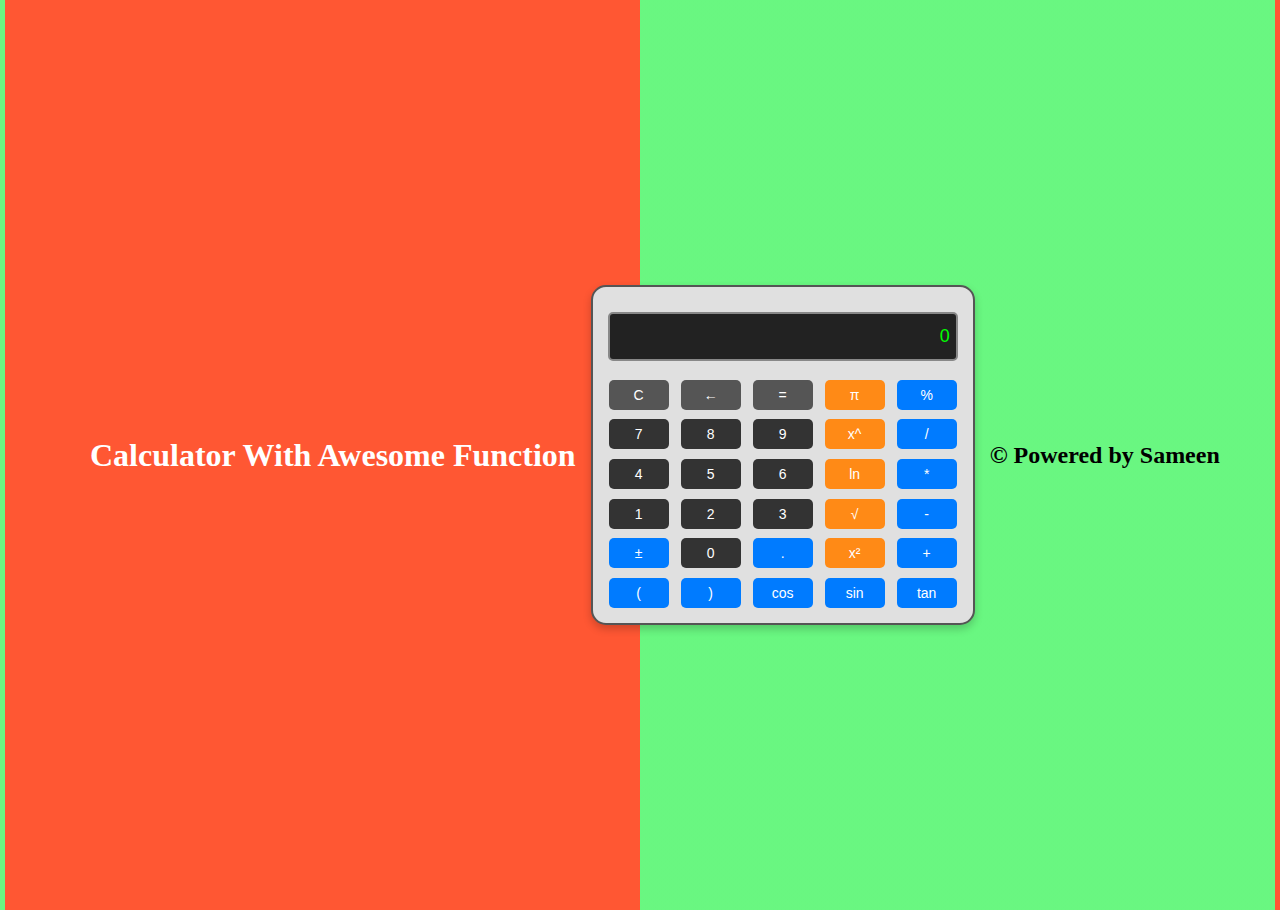
<file: Calculator Project/index.html>
<!DOCTYPE html>
<html lang="en">
<head>
    <!-- Designed by Saminu Aminu -->
    <meta charset="UTF-8">
    <meta name="viewport" content="width=device-width, initial-scale=1.0">
    
    <!-- Page title -->
    <title>Calculator By Sameen</title>
    
    <!-- External styles and scripts -->
    <link rel="stylesheet" href="style.css">
    <script src="script.js" defer></script>
</head>
<body>

    <h1> Calculator With Awesome Function</h1>
    <!-- Form container for the calculator -->
    <form name="sci-calc">
        <!-- Table layout for calculator buttons and display -->
        <table class="calculator" cellspacing="0" cellpadding="1">
            <!-- Display row -->
            <tr>
                <td colspan="5">
                    <!-- Display input field -->
                    <input id="display" name="display" value="0" size="28" maxlength="25">
                </td>
            </tr>
            
            <!-- Row for functional buttons -->
            <tr>
                <td><input type="button" class="btnTop" name="btnTop" value="C" onclick="this.form.display.value=0"></td>
                <td><input type="button" class="btnTop" name="btnTop" value="&#8592;" onclick="deleteChar(this.form.display)"></td>
                <td><input type="button" class="btnTop" name="btnTop" value="=" onclick="if(checkNum(this.form.display.value)) { compute(this.form) }"></td>
                <td><input type="button" class="btnOpps" name="btnOpps" value="&#960;" onclick="addChar(this.form.display,'3.14159265359')"></td>
                <td><input type="button" class="btnMath" name="btnMath" value="%" onclick="percent(this.form.display)"></td>
            </tr>

            <!-- Row for numbers and operations -->
            <tr>
                <td><input type="button" class="btnNum" name="btnNum" value="7" onclick="addChar(this.form.display, '7')"></td>
                <td><input type="button" class="btnNum" name="btnNum" value="8" onclick="addChar(this.form.display, '8')"></td>
                <td><input type="button" class="btnNum" name="btnNum" value="9" onclick="addChar(this.form.display, '9')"></td>
                <td><input type="button" class="btnOpps" name="btnOpps" value="x^" onclick="if(checkNum(this.form.display.value)) { exp(this.form) }"></td>
                <td><input type="button" class="btnMath" name="btnMath" value="/" onclick="addChar(this.form.display, '/')"></td>
            </tr>

            <!-- Row for more numbers and operations -->
            <tr>
                <td><input type="button" class="btnNum" name="btnNum" value="4" onclick="addChar(this.form.display, '4')"></td>
                <td><input type="button" class="btnNum" name="btnNum" value="5" onclick="addChar(this.form.display, '5')"></td>
                <td><input type="button" class="btnNum" name="btnNum" value="6" onclick="addChar(this.form.display, '6')"></td>
                <td><input type="button" class="btnOpps" name="btnOpps" value="ln" onclick="if(checkNum(this.form.display.value)) { ln(this.form) }"></td>
                <td><input type="button" class="btnMath" name="btnMath" value="*" onclick="addChar(this.form.display, '*')"></td>
            </tr>

            <!-- Row for more numbers and square root -->
            <tr>
                <td><input type="button" class="btnNum" name="btnNum" value="1" onclick="addChar(this.form.display, '1')"></td>
                <td><input type="button" class="btnNum" name="btnNum" value="2" onclick="addChar(this.form.display, '2')"></td>
                <td><input type="button" class="btnNum" name="btnNum" value="3" onclick="addChar(this.form.display, '3')"></td>
                <td><input type="button" class="btnOpps" name="btnOpps" value="√" onclick="if(checkNum(this.form.display.value)) { sqrt(this.form) }"></td>
                <td><input type="button" class="btnMath" name="btnMath" value="-" onclick="addChar(this.form.display, '-')"></td>
            </tr>

            <!-- Row for zero, decimal, and square -->
            <tr>
                <td><input type="button" class="btnMath" name="btnMath" value="±" onclick="changeSign(this.form.display)"></td>
                <td><input type="button" class="btnNum" name="btnNum" value="0" onclick="addChar(this.form.display, '0')"></td>
                <td><input type="button" class="btnMath" name="btnMath" value="." onclick="addChar(this.form.display, '.')"></td>
                <td><input type="button" class="btnOpps" name="btnOpps" value="x²" onclick="if(checkNum(this.form.display.value)) { square(this.form) }"></td>
                <td><input type="button" class="btnMath" name="btnMath" value="+" onclick="addChar(this.form.display, '+')"></td>
            </tr>

            <!-- Row for parentheses and trigonometric functions -->
            <tr>
                <td><input type="button" class="btnMath" name="btnMath" value="(" onclick="addChar(this.form.display, '(')"></td>
                <td><input type="button" class="btnMath" name="btnMath" value=")" onclick="addChar(this.form.display, ')')"></td>
                <td><input type="button" class="btnMath" name="btnMath" value="cos" onclick="if(checkNum(this.form.display.value)) { cos(this.form) }"></td>
                <td><input type="button" class="btnMath" name="btnMath" value="sin" onclick="if(checkNum(this.form.display.value)) { sin(this.form) }"></td>
                <td><input type="button" class="btnMath" name="btnMath" value="tan" onclick="if(checkNum(this.form.display.value)) { tan(this.form) }"></td>
            </tr>
        </table>
    </form>
    <h2> &copy; Powered by Sameen </h2>
        
    
</body>
</html>
</file>
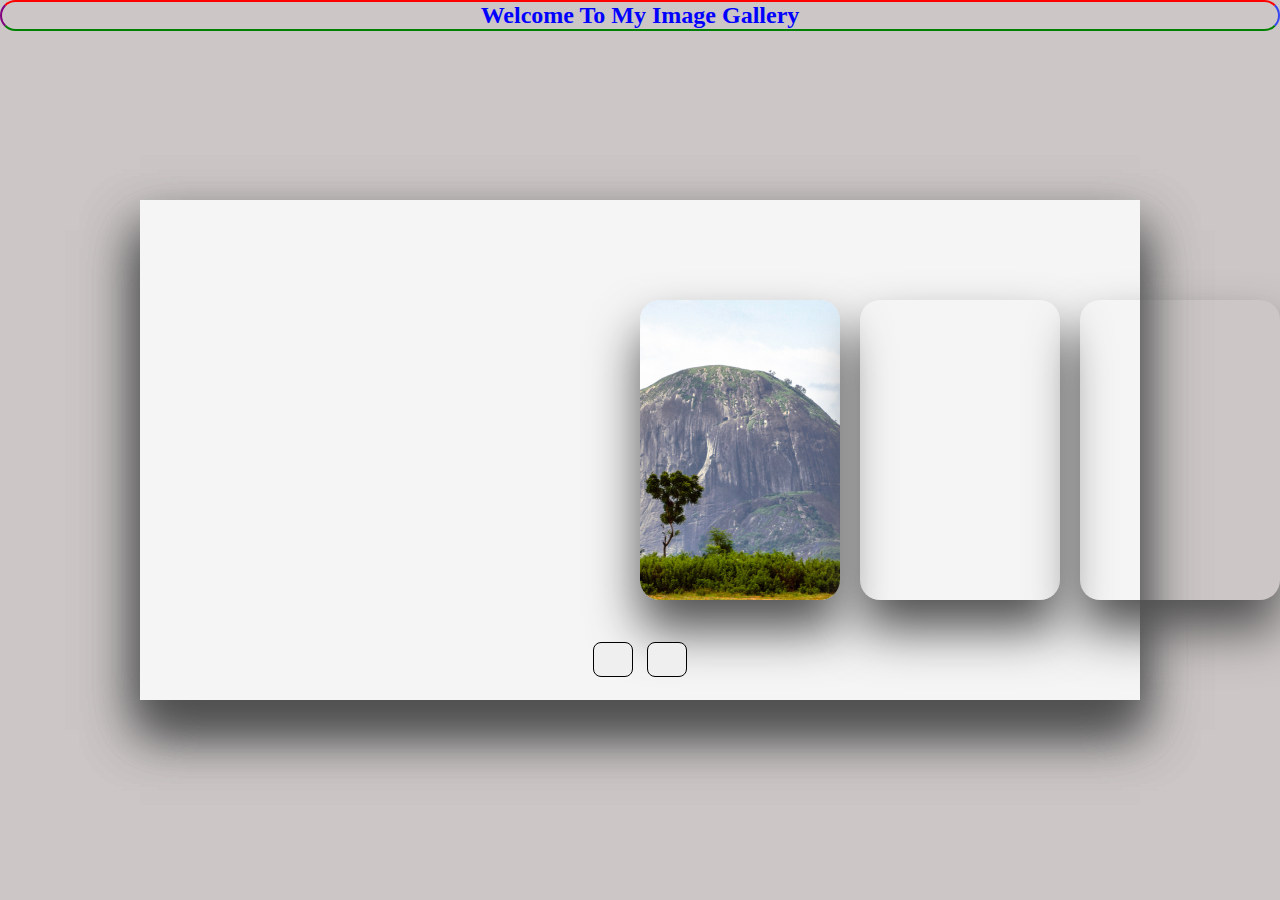
<file: Image Gallery/index.html>
<!DOCTYPE html>
<html lang="en">
    <head>
        <meta charset="UTF-8">
        <meta name="viewport" content="width=device-width, initial-scale=1.0">
        <title>Gallery Slider</title>
        <link rel="stylesheet" href="style.css" />
        <link rel="stylesheet"
            href="https://cdnjs.cloudflare.com/ajax/libs/font-awesome/6.4.0/css/all.min.css"
            integrity="sha512-iecdLmaskl7CVkqkXNQ/ZH/XLlvWZOJyj7Yy7tcenmpD1ypASozpmT/E0iPtmFIB46ZmdtAc9eNBvH0H/ZpiBw=="
            crossorigin="anonymous" referrerpolicy="no-referrer" />
    </head>
    <body>
        <h1> Welcome To My Image Gallery </h1>
        <!--Font Awesome CDN-->

        <div class="container">

            <div class="slide">

                <div class="item"
                    style="background-image: url(https://i.ibb.co/qCkd9jS/img1.jpg);">
                    <div class="content">
                        <div class="name">Switzerland</div>
                        <div class="des"> Code Alpha Inspired Me in moving all this </div>
                       
                    </div>
                </div>
                <div class="item"
                    style="background-image: url(https://i.ibb.co/jrRb11q/img2.jpg);">
                    <div class="content">
                        <div class="name" style="color: blue;">Finland</div>
                        <div class="des"> What a very Nice Place in Finland</div>
                        
                    </div>
                </div>
                <div class="item"
                    style="background-image: url('Zuma_Rock.png');">
                    <div class="content">
                        <div class="name"><span style="color:green;"> Zuma </span> Rock <span span style="color:green;"> Nigeria </span></div>
                        <div class="des" style="color:white;">You need to visit this places is amazing and cool</div>
                       
                    </div>
                </div>
                <div class="item"
                    style="background-image: url(https://i.ibb.co/Bq4Q0M8/img4.jpg);">
                    <div class="content">
                        <div class="name">Australia</div>
                        <div class="des">A very awesome Nature In Australia</div>
                       
                    </div>
                </div>
                <div class="item"
                    style="background-image: url(https://i.ibb.co/jTQfmTq/img5.jpg);">
                    <div class="content">
                        <div class="name">Netherland</div>
                        <div class="des">Nature Of God is Amazing is not about your expectation </div>
                     
                    </div>
                </div>
                <div class="item"
                    style="background-image: url(9ja.jpeg);">
                    <div class="content">
                        <div class="name"><span style="color:green;"> Ni</span>geria</div>
                        <div class="des" style="background-color: white; color: blue;">
                            Here we go My MotherLand Nigeria Proud of You 9JA oya naa
                        </div>
                        
                    </div>
                </div>
                <div class="item"
                    style="background-image: url('Yankari_National_Park-2-1024x480.jpg');">
                    <div class="content">
                        <div class="name">Nigeria</div>
                        <div class="des">Sameen, Transforming code into visual Nature In Nigeria </div>
                      
                    </div>
                </div>
                <div class="item"
                style="background-image: url('Sokoto_Sultan_Place.jpg');">
                <div class="content">
                    <div class="name">SOKOTO, Sultan Place  Nigeria</div>
                    <div class="des">Sakkwatawan Shehu Seat of the Caliphate </div>
                    
                </div>
            </div>

            </div>

            <div class="button">
                <button class="prev"><i
                        class="fa-solid fa-arrow-left"></i></button>
                <button class="next"><i
                        class="fa-solid fa-arrow-right"></i></button>
            </div>

        </div>
        <script src="script.js"> </script>
    </body>
</html>
</file>
<file: Calculator Project/style.css>
/* Setting default margin and padding for all elements */
* {
    padding: 0;
    margin: 5px;
    text-align: center;
}

/* Body styling for background and alignment */
body {
   
    display: flex;
    justify-content: flex-start;
    align-items: center; 
    padding-left: 80px;
    height: 100vh; /* Full screen height */
    background: linear-gradient(to right, #FF5733 50%, #21f344ac 50%);
    margin: 0;
}

/* Styling the calculator container */
.calculator {
    width: 380px;
    height: 340px;
    background-color: #e0e0e0;
    box-shadow: 0px 4px 8px rgba(0, 0, 0, 0.2);
    border: 2px solid #555;
    border-radius: 15px;
    padding: 10px;
}

/* Display field for calculations */
#display {
    width: 340px;
    height: 45px;
    text-align: right;
    padding-right: 6px;
    background-color: #222;
    border: 2px solid #888; 
    font-size: 18px;
    color: #00ff00; 
    border-radius: 5px; 
}

/* Styling for top row buttons (e.g., Clear, Backspace) */
.btnTop {
    color: #fff;
    background-color: #555;
    font-size: 14px;
    margin: auto;
    width: 60px;
    height: 30px;
    border: none;
    border-radius: 5px;
    cursor: pointer;
}

.btnTop:hover {
    background-color: #444;
}

/* Styling for number buttons */
.btnNum {
    color: #fff;
    background-color: #333;
    font-size: 14px;
    margin: auto;
    width: 60px;
    height: 30px;
    border: none;
    border-radius: 5px;
    cursor: pointer;
}

.btnNum:hover {
    background-color: #222;
}

/* Styling for math operator buttons (+, -, etc.) */
.btnMath {
    color: #fff;
    background-color: #007bff;
    font-size: 14px;
    margin: auto;
    width: 60px;
    height: 30px;
    border: none;
    border-radius: 5px;
    cursor: pointer;
}

.btnMath:hover {
    background-color: #0056b3;
}

/* Styling for advanced operations buttons (π, ln, etc.) */
.btnOpps {
    color: #fff;
    background-color: #ff8a16;
    font-size: 14px;
    margin: auto;
    width: 60px;
    height: 30px;
    border: none;
    border-radius: 5px;
    cursor: pointer;
}

.btnOpps:hover {
    background-color: #cc7a29;
}
h1 {
    color: white;
    text-align: center;
}


h1:hover {
    color: purple;
}
</file>
<file: Image Gallery/style.css>
*{
    margin: 0;
    padding: 0;
    box-sizing: border-box;
}

body{
    background: #ccc6c6;
    overflow: hidden;
    
}

.container{
    position: absolute;
    top: 50%;
    left: 50%;
    transform: translate(-50%, -50%);
    width: 1000px;
    height: 500px;
    background: #f5f5f5;
    box-shadow: 0 30px 50px #dbdbdb;
}

.container .slide .item{
    width: 200px;
    height: 300px;
    position: absolute;
    top: 50%;
    transform: translate(0, -50%);
    border-radius: 20px;
    box-shadow: 0 30px 50px #505050;
    background-position: 50% 50%;
    background-size: cover;
    display: inline-block;
    transition: 0.5s;
}

.slide .item:nth-child(1),
.slide .item:nth-child(2){
    top: 0;
    left: 0;
    transform: translate(0, 0);
    border-radius: 0;
    width: 100%;
    height: 100%;
}


.slide .item:nth-child(3){
    left: 50%;
}
.slide .item:nth-child(4){
    left: calc(50% + 220px);
}
.slide .item:nth-child(5){
    left: calc(50% + 440px);
}

/* here n = 0, 1, 2, 3,... */
.slide .item:nth-child(n + 6){
    left: calc(50% + 660px);
    opacity: 0;
}



.item .content{
    position: absolute;
    top: 50%;
    left: 100px;
    width: 300px;
    text-align: left;
    color: #eee;
    transform: translate(0, -50%);
    font-family: system-ui;
    display: none;
}


.slide .item:nth-child(2) .content{
    display: block;
}


.content .name{
    font-size: 40px;
    text-transform: uppercase;
    font-weight: bold;
    opacity: 0;
    animation: animate 1s ease-in-out 1 forwards;
}

.content .des{
    margin-top: 20px;
    margin-bottom: 20px;
    opacity: 0;
    animation: animate 1s ease-in-out 0.3s 1 forwards;
    color:white;
    background-color: green;
    border-radius: 50px;
    border: 3px solid red;
}

.content button{
    padding: 10px 20px;
    border: none;
    cursor: pointer;
    opacity: 0;
    animation: animate 1s ease-in-out 0.6s 1 forwards;
}


@keyframes animate {
    from{
        opacity: 0;
        transform: translate(0, 100px);
        filter: blur(33px);
    }

    to{
        opacity: 1;
        transform: translate(0);
        filter: blur(0);
    }
}



.button{
    width: 100%;
    text-align: center;
    position: absolute;
    bottom: 20px;
}

.button button{
    width: 40px;
    height: 35px;
    border-radius: 8px;
    border: none;
    cursor: pointer;
    margin: 0 5px;
    border: 1px solid #000;
    transition: 0.3s;
}

.button button:hover{
    background: #ababab;
    color: #fff;
}

h1 {
    text-align: center;
    justify-items: normal;
    color: blue;
    border-top: 2px solid red;
    border-radius: 50px;
    font-size: x-large;
    border-bottom: 2px solid green;
    border-left: 2px solid purple;
    border-right: 2px solid rgba(0, 26, 255, 0.742);

  
}
</file>
